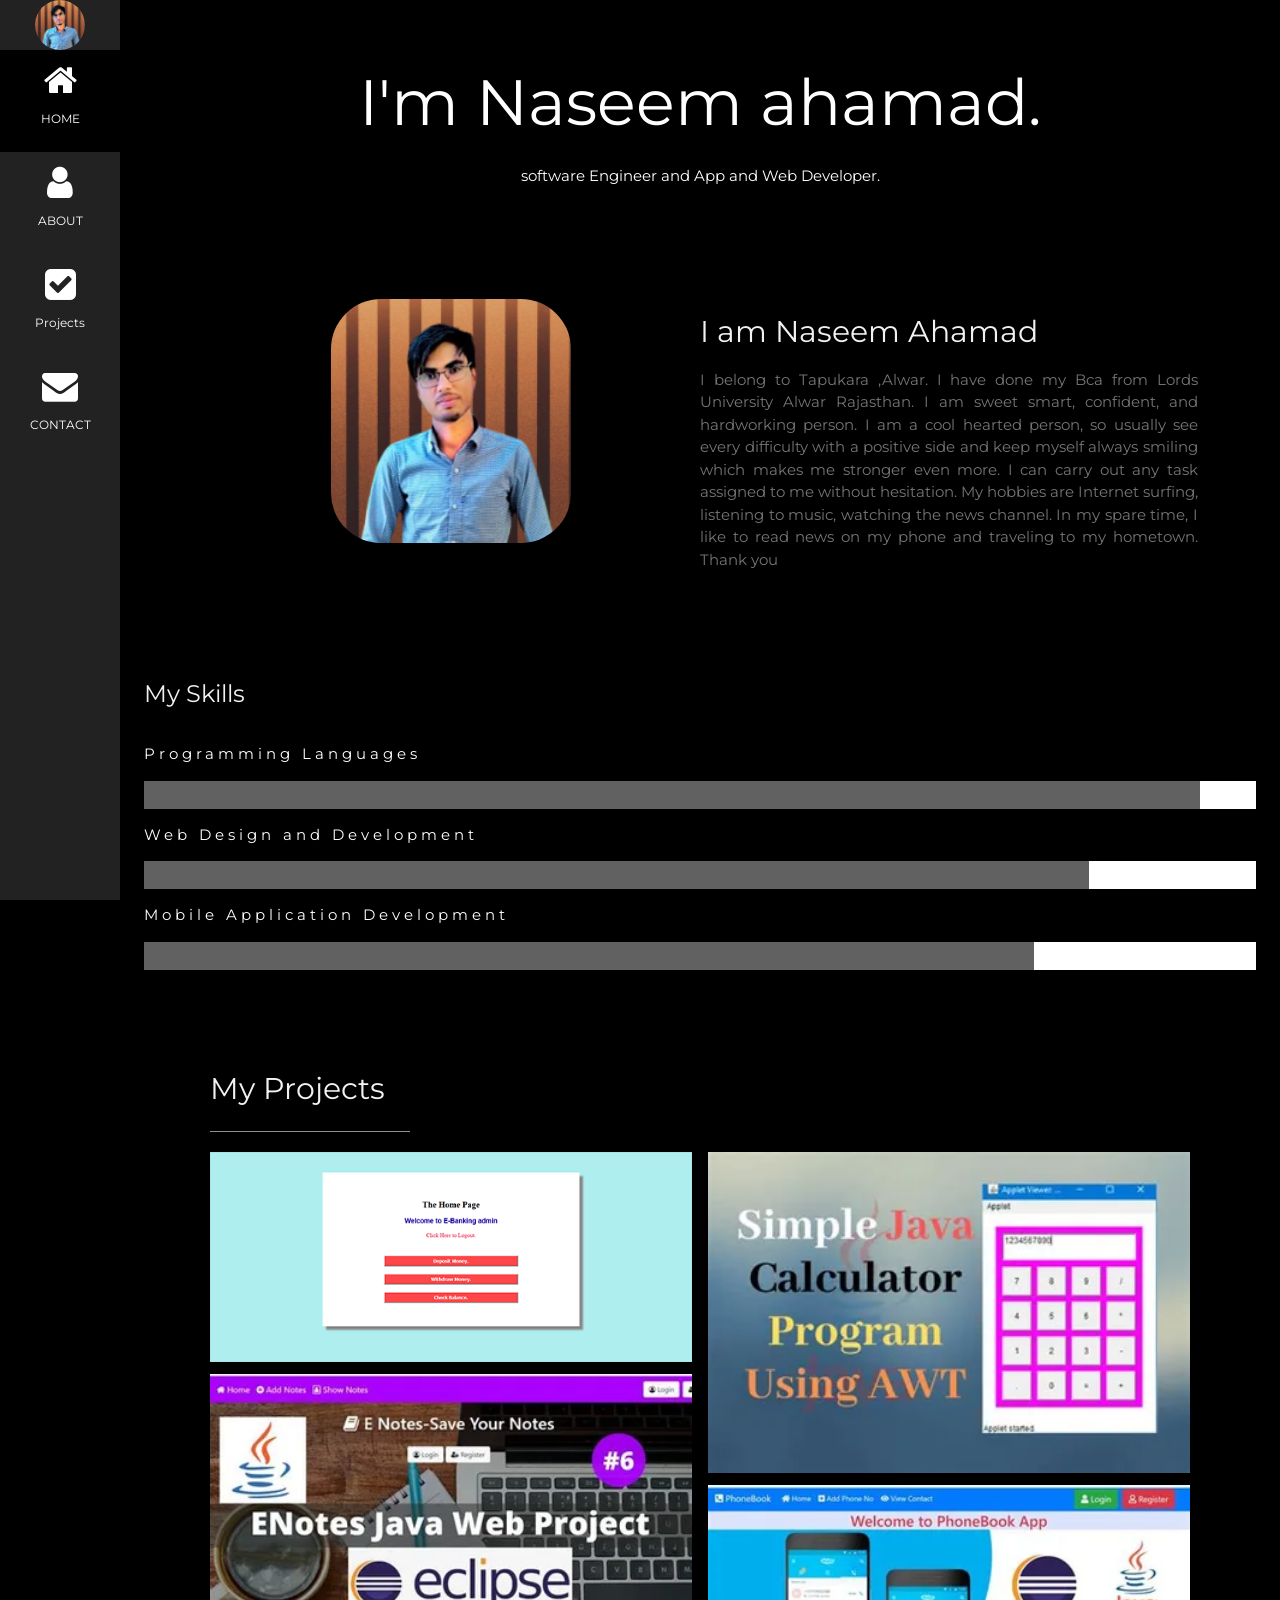
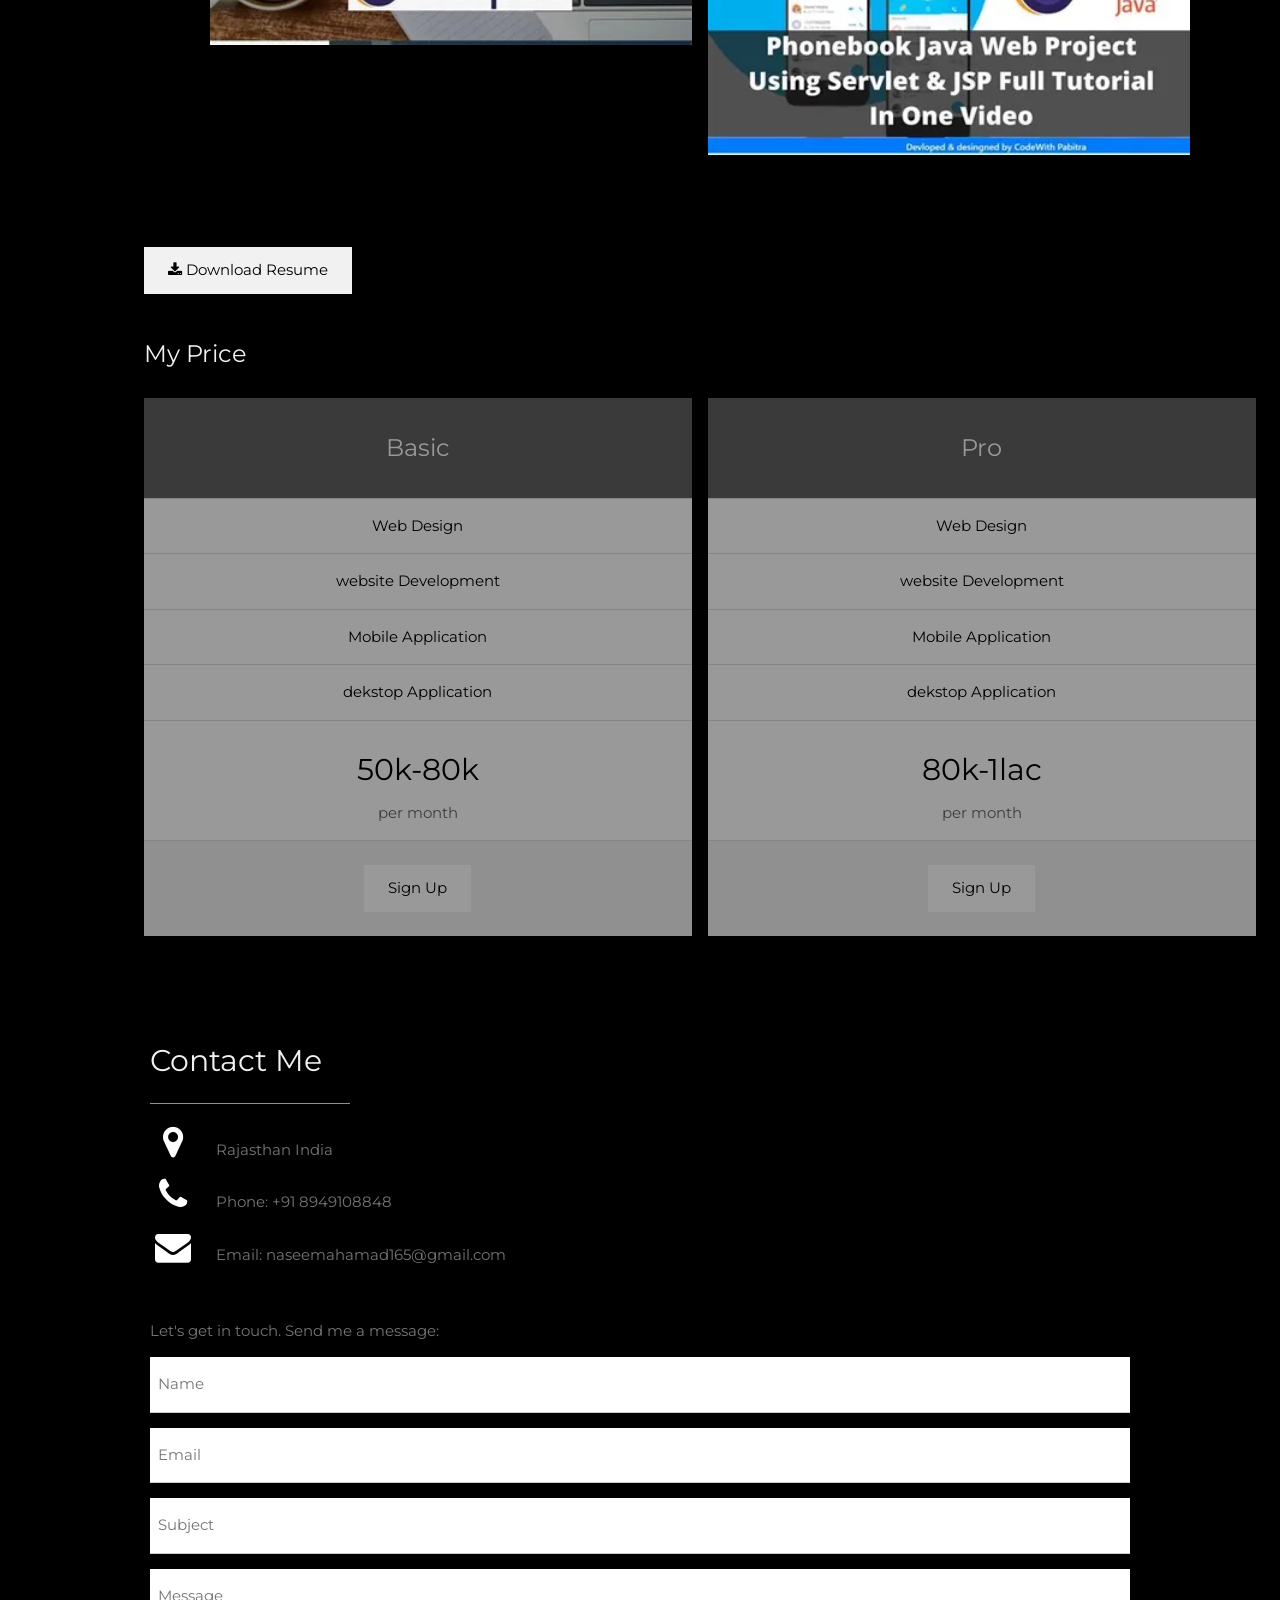
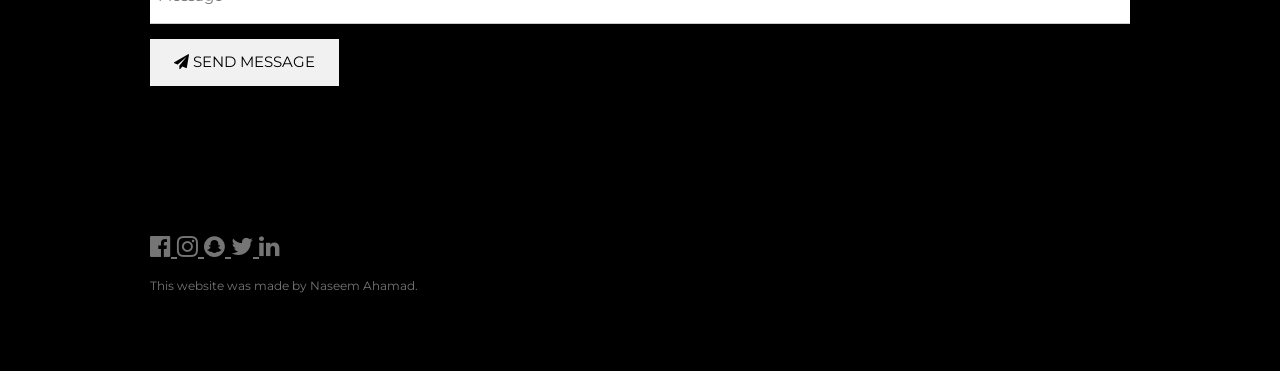
<file: index.html>
<!DOCTYPE html>
<html>
  <head>
    <title>Naseem Ahamad</title>
    <meta charset="UTF-8">
    <meta name="viewport" content="width=device-width, initial-scale=1">
    <link rel="stylesheet" href="https://www.w3schools.com/w3css/4/w3.css">
    <link rel="stylesheet" href="https://fonts.googleapis.com/css?family=Montserrat">
    <link rel="stylesheet" href="https://cdnjs.cloudflare.com/ajax/libs/font-awesome/4.7.0/css/font-awesome.min.css">
    <style>
    body, h1,h2,h3,h4,h5,h6 {font-family: "Montserrat", sans-serif}
    .w3-row-padding img {margin-bottom: 12px}
    /* Set the width of the sidebar to 120px */
    .w3-sidebar {width: 120px;background: #222;}
    /* Add a left margin to the "page content" that matches the width of the sidebar (120px) */
    #main {margin-left: 120px}
    /* Remove margins from "page content" on small screens */
    @media only screen and (max-width: 600px) {#main {margin-left: 0}}
   .avatar{
    vertical-align: middle;
    width: 50px;
    height: 50px;
    border-radius: 50px;
   }
   .banner{
    width: 50%;
    border-radius: 50px;
 
  
   }
    
   
    </style>
  </head>
<body class="w3-black">

<!-- Icon Bar (Sidebar - hidden on small screens) -->
<nav class="w3-sidebar w3-bar-block w3-small w3-hide-small w3-center">
  <!-- Avatar image in top left corner -->
  <img src="images/naseemp.png" class="avatar">
  <a href="#" class="w3-bar-item w3-button w3-padding-large w3-black">
    <i class="fa fa-home w3-xxlarge"></i>
    <p>HOME</p>
  </a>
  <a href="#about" class="w3-bar-item w3-button w3-padding-large w3-hover-black">
    <i class="fa fa-user w3-xxlarge"></i>
    <p>ABOUT</p>
  </a>
  <a href="#projects" class="w3-bar-item w3-button w3-padding-large w3-hover-black">
    <i class="fa fa-check-square w3-xxlarge"></i>
    <p>Projects</p>
  </a>

  <a href="#contact" class="w3-bar-item w3-button w3-padding-large w3-hover-black">
    <i class="fa fa-envelope w3-xxlarge"></i>
    <p>CONTACT</p>
  </a>
</nav>

<!-- Navbar on small screens (Hidden on medium and large screens) -->
<div class="w3-top w3-hide-large w3-hide-medium" id="myNavbar">
     <div class="w3-bar w3-black w3-opacity w3-hover-opacity-off w3-center w3-small">
    <a href="#" class="w3-bar-item w3-button" style="width:25% !important">HOME</a>
    <a href="#about" class="w3-bar-item w3-button" style="width:25% !important">ABOUT</a>
    <a href="#projects" class="w3-bar-item w3-button" style="width:25% !important">Projects</a>
    <a href="#contact" class="w3-bar-item w3-button" style="width:25% !important">CONTACT</a>
  </div>
</div>

<!-- Page Content -->
<div class="w3-padding-large" id="main">
  <!-- Header/Home -->
  <header class="w3-container w3-padding-32 w3-center w3-black" id="home">
    <h1 class="w3-jumbo"><span class="w3-hide-small">I'm</span> Naseem ahamad.</h1>
    <p>software Engineer and App and Web Developer.</p>

  </header>

  <!-- About Section -->
  <div class="w3-content w3-justify w3-text-grey w3-padding-64" id="about">
    <div class="w3-row-padding" style="margin:0 -16px">
      <div class="w3-half w3-margin-bottom w3-center">
        <img src="images/naseemp.png" alt="boy" class="banner w3-center">
      </div>
      <div class="w3-half"></div>
    <h2 class="w3-text-light-grey">I am Naseem Ahamad</h2>
    
    <p>I belong to Tapukara ,Alwar. I have done my Bca from Lords University Alwar Rajasthan.
      I am sweet smart, confident, and hardworking person. I am a cool hearted person, so usually see every difficulty with a positive side 
      and keep myself always smiling which makes me stronger even more.
      I can carry out any task assigned to me without hesitation.
      My hobbies are  Internet surfing,  listening to music, watching the news channel. In my spare time, I like to read news on my phone and traveling to
      my hometown.
      Thank you
    </p>
    </div>
  </div>
  
    <h3 class="w3-padding-16 w3-text-light-grey">My Skills</h3>
    <p class="w3-wide">Programming Languages</p>
    <div class="w3-white">
      <div class="w3-dark-grey" style="height:28px;width:95%"></div>
    </div>
    <p class="w3-wide">Web Design and Development</p>
    <div class="w3-white">
      <div class="w3-dark-grey" style="height:28px;width:85%"></div>
    </div>
    <p class="w3-wide">Mobile Application Development</p>
    <div class="w3-white">
      <div class="w3-dark-grey" style="height:28px;width:80%"></div>
    </div><br>

    <div class="w3-padding-64 w3-content" id="projects">
    <h2 class="w3-text-light-grey">My Projects</h2>
    <hr style="width:200px" class="w3-opacity">

    <!-- Grid for projects -->
    <div class="w3-row-padding" style="margin:0 -16px">
      <div class="w3-half">
        <img src="images/bank.png" style="width:100%">
        <img src="images/enotes.webp" style="width:100%">
      
      </div>

      <div class="w3-half">
        <img src="images/calcu.webp" style="width:100%">
        <img src="images/phone.webp" style="width:100%">
        
      </div>
    <!-- End photo grid -->
    </div>
  <!-- End Portfolio Section -->
  </div>
   <a href="https://naseemahamad.w3spaces.com/Resume.pdf" dir="file">
    <button class="w3-button w3-light-grey w3-padding-large w3-section">
      <i class="fa fa-download"></i> Download Resume
    </button>
   </a>
    <!-- Grid for pricing tables -->
    <h3 class="w3-padding-16 w3-text-light-grey">My Price</h3>
    <div class="w3-row-padding" style="margin:0 -16px">
      <div class="w3-half w3-margin-bottom">
        <ul class="w3-ul w3-white w3-center w3-opacity w3-hover-opacity-off">
          <li class="w3-dark-grey w3-xlarge w3-padding-32">Basic</li>
          <li class="w3-padding-16">Web Design</li>
          <li class="w3-padding-16">website  Development</li>
          <li class="w3-padding-16">Mobile Application</li>
          <li class="w3-padding-16">dekstop Application</li>
          <li class="w3-padding-16">
            <h2>50k-80k</h2>
            <span class="w3-opacity">per month</span>
          </li>
          <li class="w3-light-grey w3-padding-24">
            <a href="signupbasic.html">
            <button class="w3-button w3-white w3-padding-large w3-hover-black">Sign Up</button>
            </a>
          </li>
        </ul>
      </div>

      <div class="w3-half">
        <ul class="w3-ul w3-white w3-center w3-opacity w3-hover-opacity-off">
          <li class="w3-dark-grey w3-xlarge w3-padding-32">Pro</li>
          <li class="w3-padding-16">Web Design</li>
          <li class="w3-padding-16">website Development</li>
          <li class="w3-padding-16">Mobile Application</li>
          <li class="w3-padding-16">dekstop Application</li>
          <li class="w3-padding-16">
            <h2>80k-1lac</h2>
            <span class="w3-opacity">per month</span>
          </li>
          <li class="w3-light-grey w3-padding-24">
            <a href="signuppro.html">
            <button class="w3-button w3-white w3-padding-large w3-hover-black">Sign Up</button>
            </a>
          </li>
        </ul>
      </div>
    <!-- End Grid/Pricing tables -->
    </div>
    
  
  <!-- End About Section -->
  </div>
  
  
  <!-- Contact Section -->
  <div class="w3-padding-64 w3-content w3-text-grey" id="contact">
    <h2 class="w3-text-light-grey">Contact Me</h2>
    <hr style="width:200px" class="w3-opacity">

    <div class="w3-section">
      <p><i class="fa fa-map-marker fa-fw w3-text-white w3-xxlarge w3-margin-right"></i> Rajasthan India</p>
      <p><i class="fa fa-phone fa-fw w3-text-white w3-xxlarge w3-margin-right"></i> Phone: +91 8949108848</p>
      <p><i class="fa fa-envelope fa-fw w3-text-white w3-xxlarge w3-margin-right"> </i> Email: naseemahamad165@gmail.com</p>
    </div><br>
    <p>Let's get in touch. Send me a message:</p>

    <form action="/action_page.php" target="_blank">
      <p><input class="w3-input w3-padding-16" type="text" placeholder="Name" required name="Name"></p>
      <p><input class="w3-input w3-padding-16" type="text" placeholder="Email" required name="Email"></p>
      <p><input class="w3-input w3-padding-16" type="text" placeholder="Subject" required name="Subject"></p>
      <p><input class="w3-input w3-padding-16" type="text" placeholder="Message" required name="Message"></p>
      <p>
        <button class="w3-button w3-light-grey w3-padding-large" type="submit">
          <i class="fa fa-paper-plane"></i> SEND MESSAGE
        </button>
      </p>
    </form>
  <!-- End Contact Section -->
  </div>
  
<!-- Footer. This section contains an ad for W3Schools Spaces. You can leave it to support us. -->
<footer class="w3-content w3-padding-64 w3-text-grey w3-xlarge">
 <a  href="https://www.facebook.com/naseem.ahamad.39566905" class="text-decoration:none"> 
 <i class="fa fa-facebook-official w3-hover-opacity"></i>
 </a>
 <a href="https://www.instagram.com/iam__naseemahamad/">
  <i class="fa fa-instagram w3-hover-opacity"></i>
 </a>
 <a href="https://www.snapchat.com/add/naseem_ahama422?share_id=AoRIDb29-GM&locale=en-IN">
  <i class="fa fa-snapchat w3-hover-opacity"></i>
 </a>
 <a href="https://twitter.com/NaseemA09240595?t=vOWl-_SC1z6RsyAo8xR9FQ&s=08">
  <i class="fa fa-twitter w3-hover-opacity"></i>
 </a>
 <a href="https://www.linkedin.com/in/naseem-ahamad-7a0920220">
  <i class="fa fa-linkedin w3-hover-opacity"></i>
 </a>
 <p class="w3-small">This website was made by Naseem Ahamad.</p>

 <!-- End footer -->
</footer>

<!-- END PAGE CONTENT -->
</div>

</body>
</html>
</file>
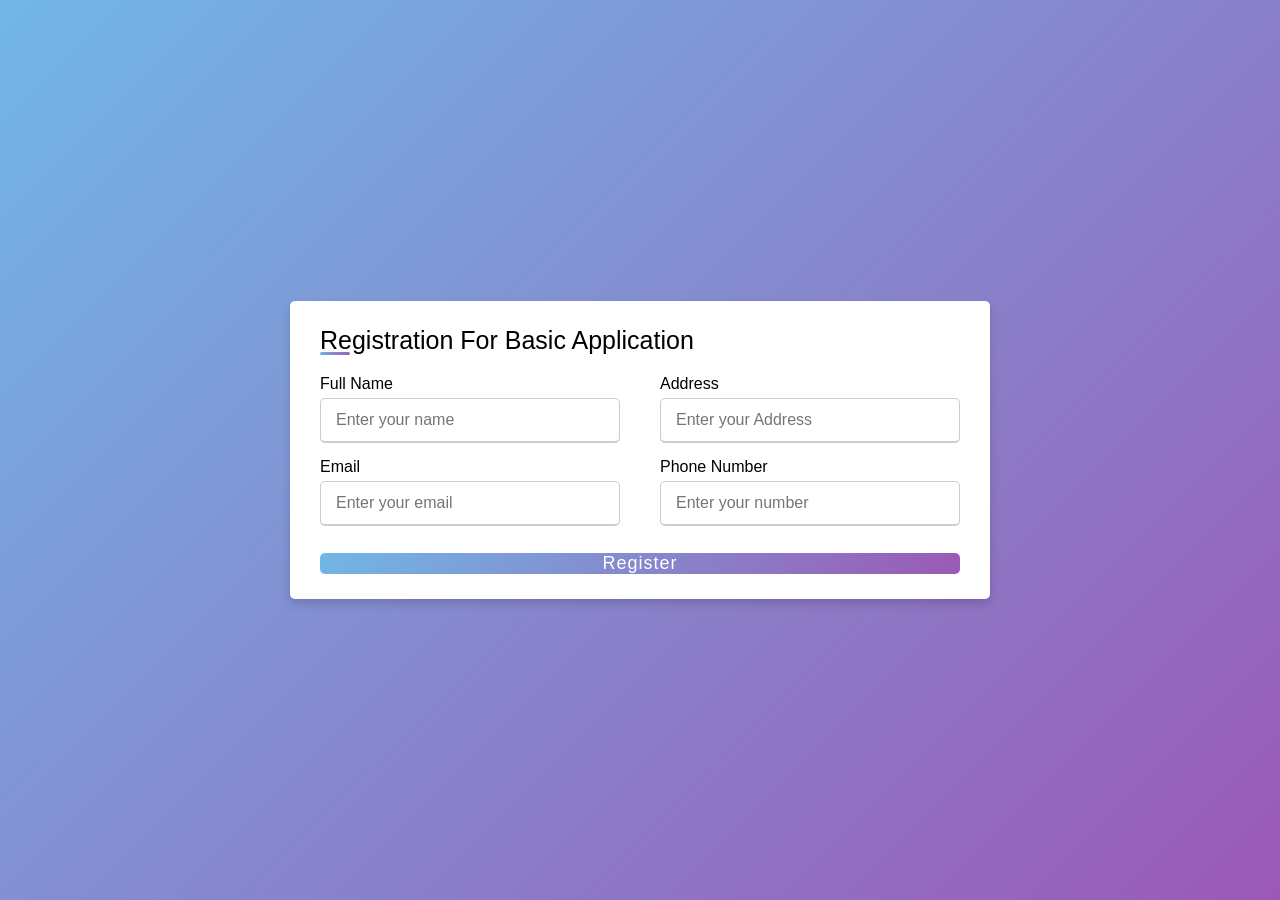
<file: signupbasic.html>
<!DOCTYPE html>
<html lang="en" dir="ltr">
  <head>
    <meta charset="UTF-8">
    <!---<title> Responsive Registration Form | CodingLab </title>--->
    <link rel="stylesheet" href="style.css">
     <meta name="viewport" content="width=device-width, initial-scale=1.0">
     <title>Registration Form</title>
   </head>
<body>
  <div class="container">
    <div class="title">Registration For Basic Application</div>
    <div class="content">
      <form action="#">
        <div class="user-details">
          <div class="input-box">
            <span class="details">Full Name</span>
            <input type="text" placeholder="Enter your name" required>
          </div>
          <div class="input-box">
            <span class="details">Address</span>
            <input type="text" placeholder="Enter your Address" required>
          </div>
          <div class="input-box">
            <span class="details">Email</span>
            <input type="text" placeholder="Enter your email" required>
          </div>
          <div class="input-box">
            <span class="details">Phone Number</span>
            <input type="text" placeholder="Enter your number" required>
          </div>
          
        </div>
        <div class="button">
          <input type="submit" value="Register">
        </div>
      </form>
    </div>
  </div>
</body>
</html>
</file>
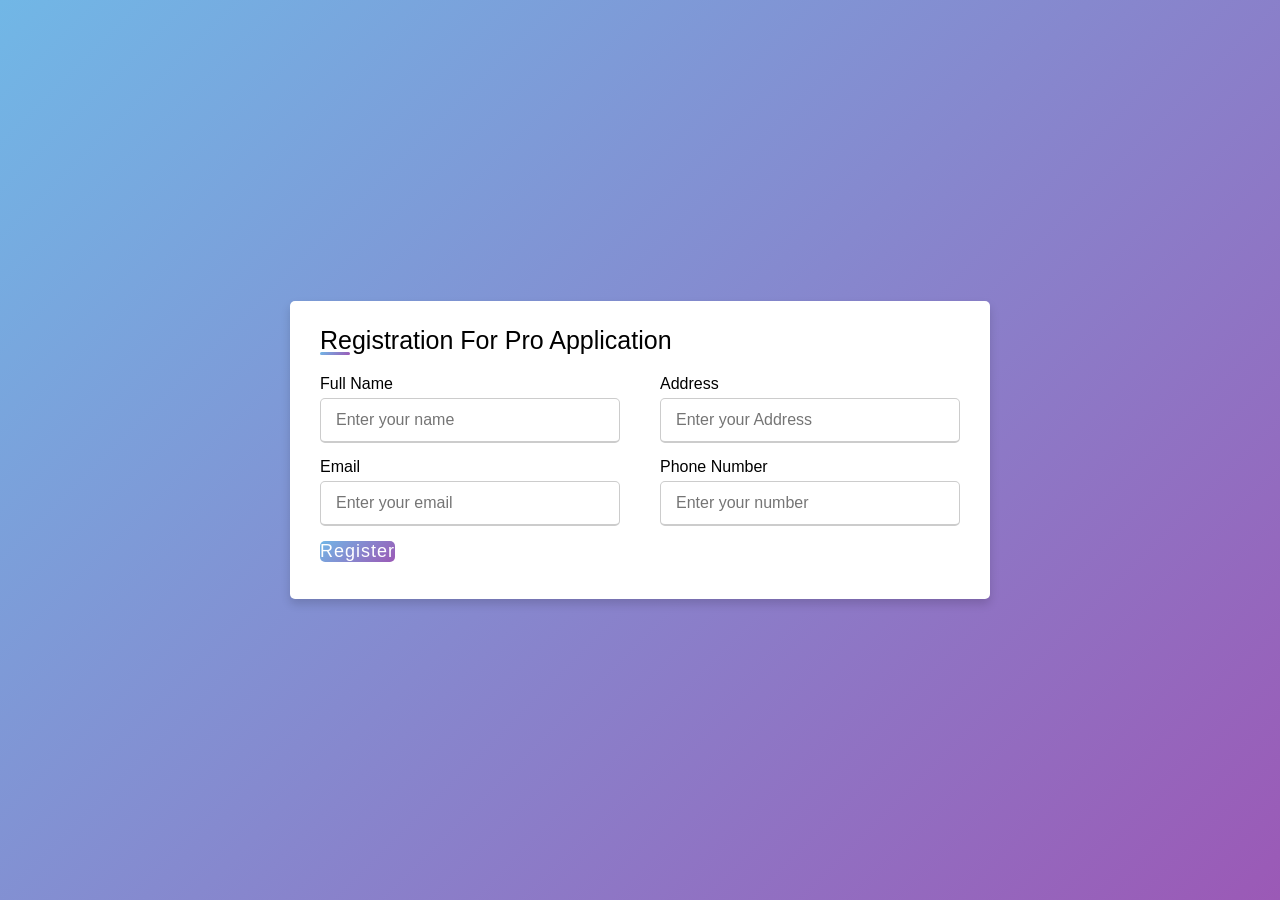
<file: signuppro.html>
<!DOCTYPE html>
<html lang="en" dir="ltr">
  <head>
    <meta charset="UTF-8">
    <!---<title> Responsive Registration Form | CodingLab </title>--->
    <link rel="stylesheet" href="style.css">
     <meta name="viewport" content="width=device-width, initial-scale=1.0">
     <title>Registration Form</title>
   </head>
<body>
  <div class="container">
    <div class="title">Registration For Pro Application</div>
    <div class="content">
      <form action="#">
        <div class="user-details">
          <div class="input-box">
            <span class="details">Full Name</span>
            <input type="text" placeholder="Enter your name" required>
          </div>
          <div class="input-box">
            <span class="details">Address</span>
            <input type="text" placeholder="Enter your Address" required>
          </div>
          <div class="input-box">
            <span class="details">Email</span>
            <input type="text" placeholder="Enter your email" required>
          </div>
          <div class="input-box">
            <span class="details">Phone Number</span>
            <input type="text" placeholder="Enter your number" required>
          </div>
        <div class="button">
          <input type="submit" value="Register">
        </div>
      </form>
    </div>
  </div>
</body>
</html>
</file>
<file: style.css>
*{
    margin: 0;
    padding: 0;
    box-sizing: border-box;
    font-family: 'Poppins',sans-serif;
  }
  body{
    height: 100vh;
    display: flex;
    justify-content: center;
    align-items: center;
    padding: 10px;
    background: linear-gradient(135deg, #71b7e6, #9b59b6);
  }
  .container{
    max-width: 700px;
    width: 100%;
    background-color: #fff;
    padding: 25px 30px;
    border-radius: 5px;
    box-shadow: 0 5px 10px rgba(0,0,0,0.15);
  }
  .container .title{
    font-size: 25px;
    font-weight: 500;
    position: relative;
  }
  .container .title::before{
    content: "";
    position: absolute;
    left: 0;
    bottom: 0;
    height: 3px;
    width: 30px;
    border-radius: 5px;
    background: linear-gradient(135deg, #71b7e6, #9b59b6);
  }
  .content form .user-details{
    display: flex;
    flex-wrap: wrap;
    justify-content: space-between;
    margin: 20px 0 12px 0;
  }
  form .user-details .input-box{
    margin-bottom: 15px;
    width: calc(100% / 2 - 20px);
  }
  form .input-box span.details{
    display: block;
    font-weight: 500;
    margin-bottom: 5px;
  }
  .user-details .input-box input{
    height: 45px;
    width: 100%;
    outline: none;
    font-size: 16px;
    border-radius: 5px;
    padding-left: 15px;
    border: 1px solid #ccc;
    border-bottom-width: 2px;
    transition: all 0.3s ease;
  }
  .user-details .input-box input:focus,
  .user-details .input-box input:valid{
    border-color: #9b59b6;
  }
    form .button input{
     height: 100%;
     width: 100%;
     border-radius: 5px;
     border: none;
     color: #fff;
     font-size: 18px;
     font-weight: 500;
     letter-spacing: 1px;
     cursor: pointer;
     transition: all 0.3s ease;
     background: linear-gradient(135deg, #71b7e6, #9b59b6);
   }
   form .button input:hover{
    /* transform: scale(0.99); */
    background: linear-gradient(-135deg, #71b7e6, #9b59b6);
    }
   @media(max-width: 584px){
   .container{
    max-width: 100%;
  }
  form .user-details .input-box{
      margin-bottom: 15px;
      width: 100%;
    }
    form .category{
      width: 100%;
    }
    .content form .user-details{
      max-height: 300px;
      overflow-y: scroll;
    }
    .user-details::-webkit-scrollbar{
      width: 5px;
    }
    }
    @media(max-width: 459px){
    .container .content .category{
      flex-direction: column;
    }
  }
</file>
